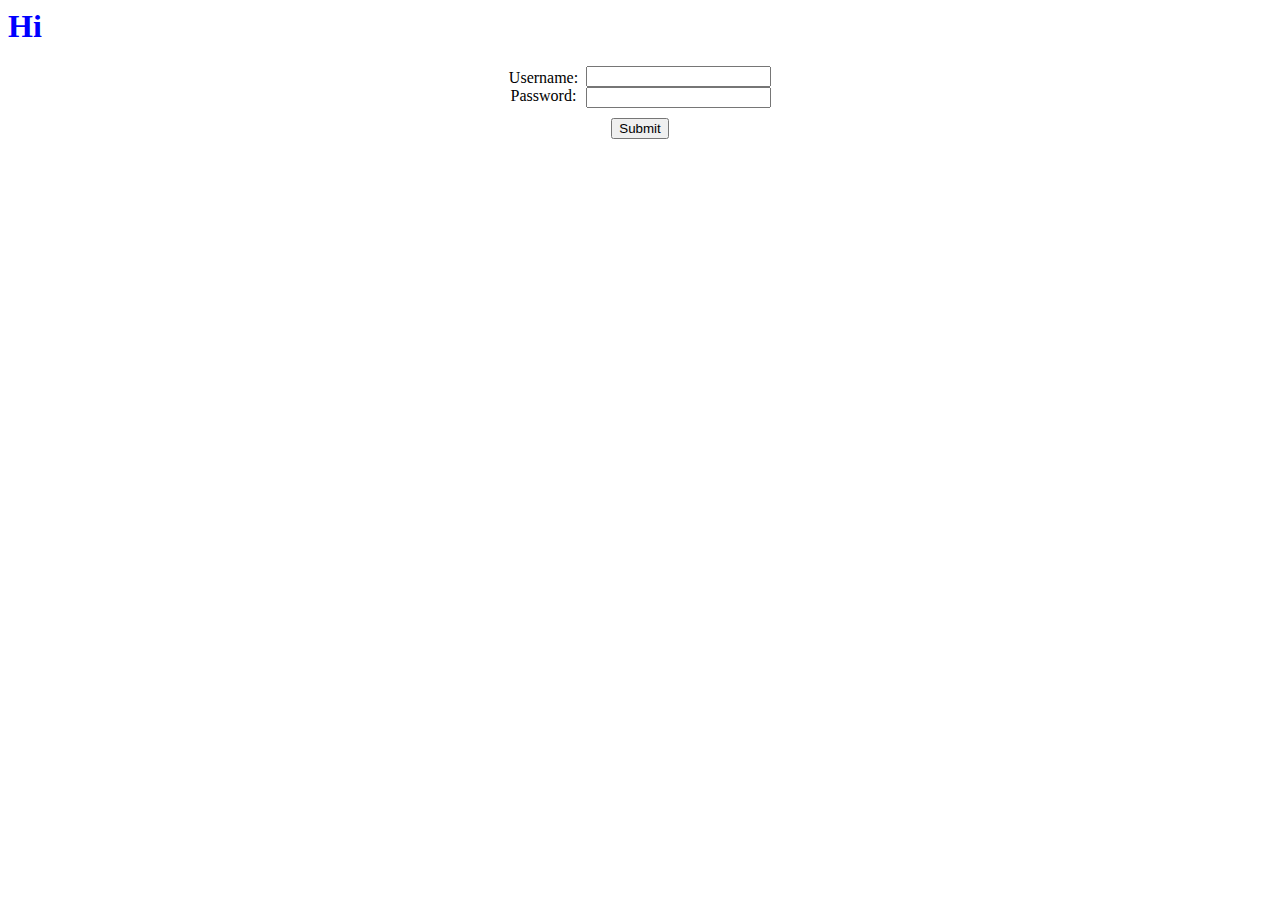
<file: websites/test/index.html>
<html>
<link rel="stylesheet" type="text/css" href="style.css">
<head>
<title>Something Cool</title>
</head>
<body>
<h1>Hi</h1>

<form>
<div id="form-container-hori">
 <div id="form-container-vert">
  <div class="form">
   <div class="input-text">Username:</div>
   <div class="input-text">Password:</div>
  </div>
  <div class="form">
   <div><input type="text"></div>
   <div><input type="password"></div>
  </div>
 </div>
 <button>Submit</button>
</div>
</form>
</body>
</html>
</file>
<file: websites/test/style.css>
h1{
color: blue;
}

#form-container-hori {
display: flex;
flex-direction: column;
justify-content: center;
align-items: center;
}

#form-container-vert {
display: flex;
flex-direction: row;
}

.form {
display: flex;
flex-direction: column;
justify-content: center;
align-items: center;
}

.input-text{
margin-right: 1ch;
}

div button {
margin-top: 10px;
}
</file>
